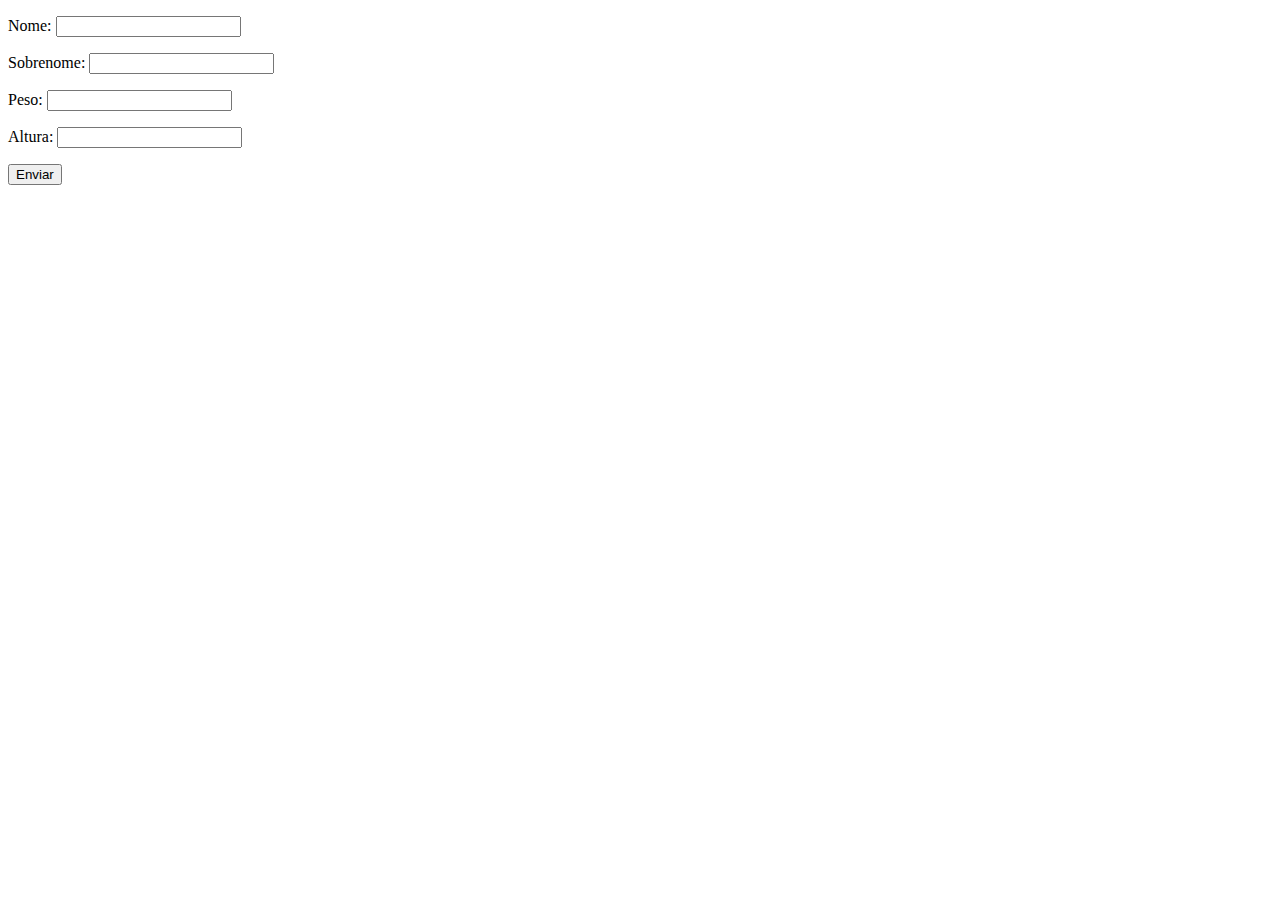
<file: aula20/index.html>
<!DOCTYPE html>
<html lang="pt-BR">
<head>
    <meta charset="UTF-8">
    <meta name="viewport" content="width=device-width, initial-scale=1.0">
    <title>Exercícios</title>
</head>
<body>
    <form class="form" action="" method="get">
        <p>Nome: <input type="text" class="nome"></p>
        <p>Sobrenome: <input type="text" class="sobrenome"></p>
        <p>Peso: <input type="text" class="peso"></p>
        <p>Altura: <input type="text" class="altura"></p>
        <button>Enviar</button>
    </form>
    <div class="resultado"></div>
    <script src="./script.js"></script>
</body>
</html>
</file>
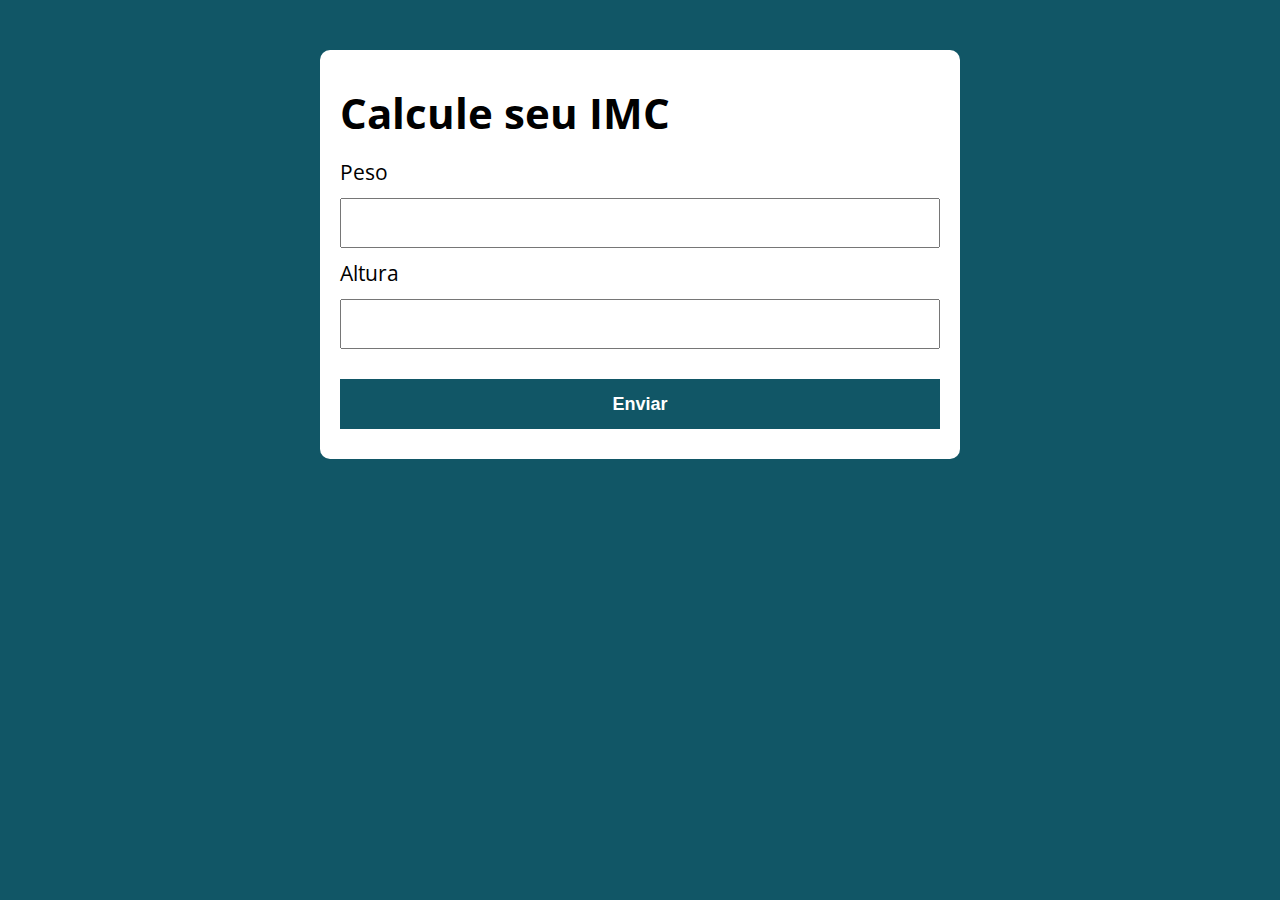
<file: aula27/index.html>
<!DOCTYPE html>
<html lang="pt-BR">

<head>
  <meta charset="UTF-8">
  <meta name="viewport" content="width=device-width, initial-scale=1.0">
  <meta http-equiv="X-UA-Compatible" content="ie=edge">
  <title>Calcule seu IMC</title>
  <link rel="stylesheet" href="./assets/css/style.css">
</head>

<body>
  <section class="container">
    <h1>Calcule seu IMC</h1>
    <form action="/" id="formulario" method="POST">
      <label for="peso">Peso</label>
      <input type="text" id="peso" name="peso">
      <label for="altura">Altura</label>
      <input type="text" id="altura" name="altura">
      <button type="submit">Enviar</button>
    </form>

    <div id="resultado"></div>
  </section>

  <script src="./assets/js/main.js"></script>
</body>

</html>
</file>
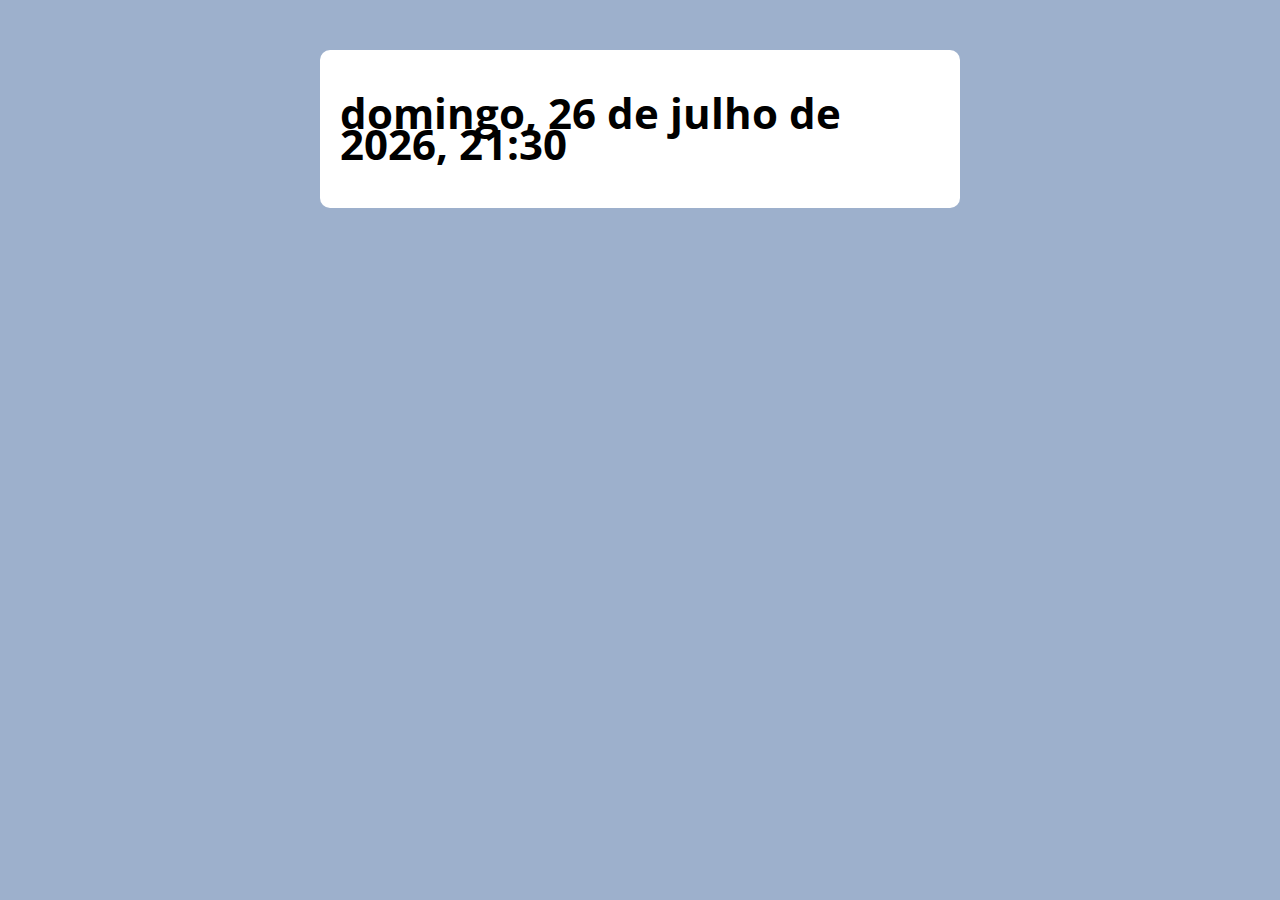
<file: aula30/index.html>
<!DOCTYPE html>
<html lang="pt-BR">

<head>
    <meta charset="UTF-8">
    <meta name="viewport" content="width=device-width, initial-scale=1.0">
    <link rel="stylesheet" href="./css/style.css">
    <title>Modelo</title>
</head>

<body>
    <section class="container">
        <h1><span class="data"></span></h1>
    </section>
    <script src="./js/main.js"></script>
</body>

</html>
</file>
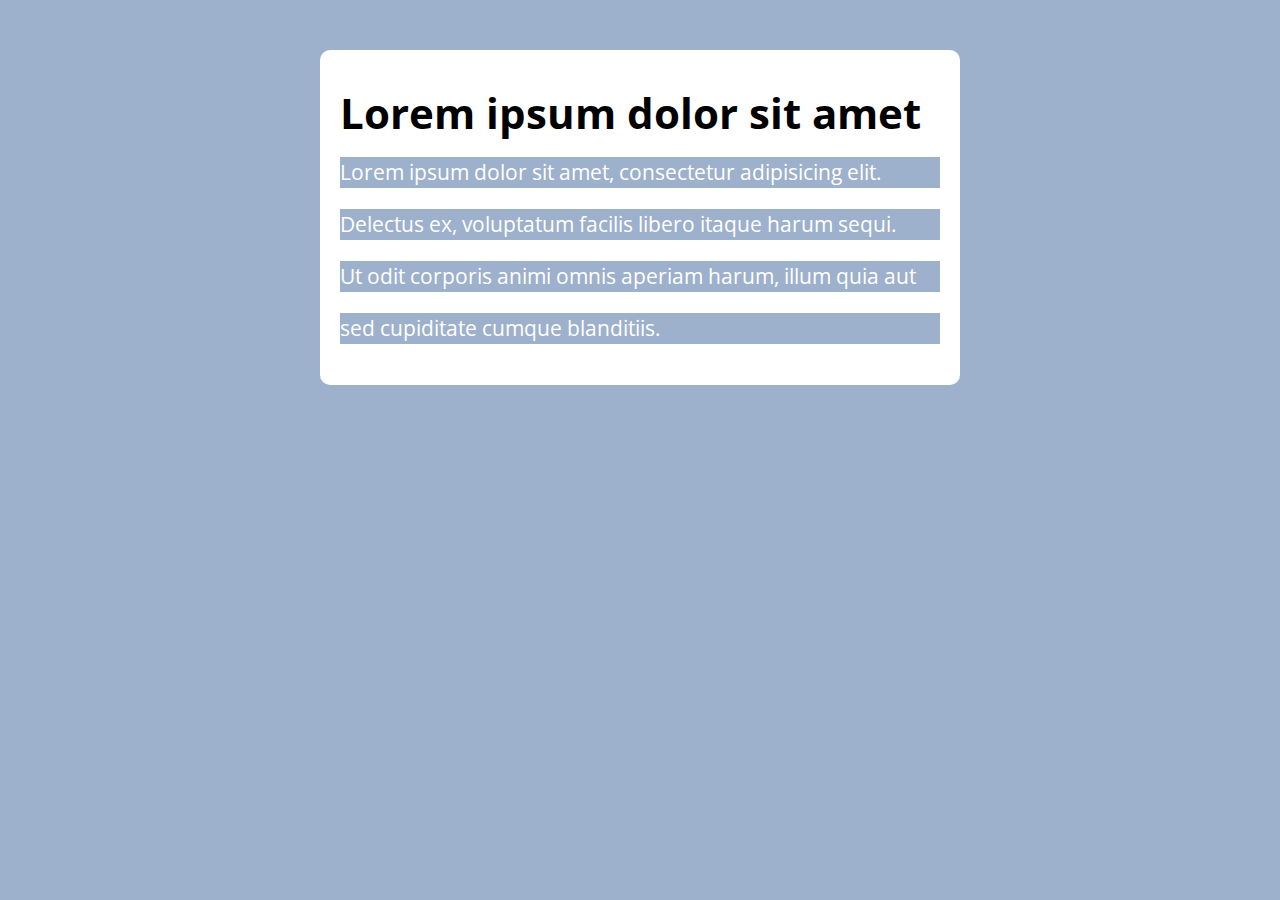
<file: aula38/index.html>
<!DOCTYPE html>
<html lang="pt-BR">

<head>
    <meta charset="UTF-8">
    <meta name="viewport" content="width=device-width, initial-scale=1.0">
    <link rel="stylesheet" href="./css/style.css">
    <title>Modelo</title>
</head>

<body>
    <section class="container">
        <h1>Lorem ipsum dolor sit amet</h1>
        <div class="paragrafos">
            <p>Lorem ipsum dolor sit amet, consectetur adipisicing elit.</p>
            <p>Delectus ex, voluptatum facilis libero itaque harum sequi.</p>
            <p>Ut odit corporis animi omnis aperiam harum, illum quia aut</p>
            <p>sed cupiditate cumque blanditiis.</p>
        </div>
    </section>
    <script src="./js/main.js"></script>
</body>

</html>
</file>
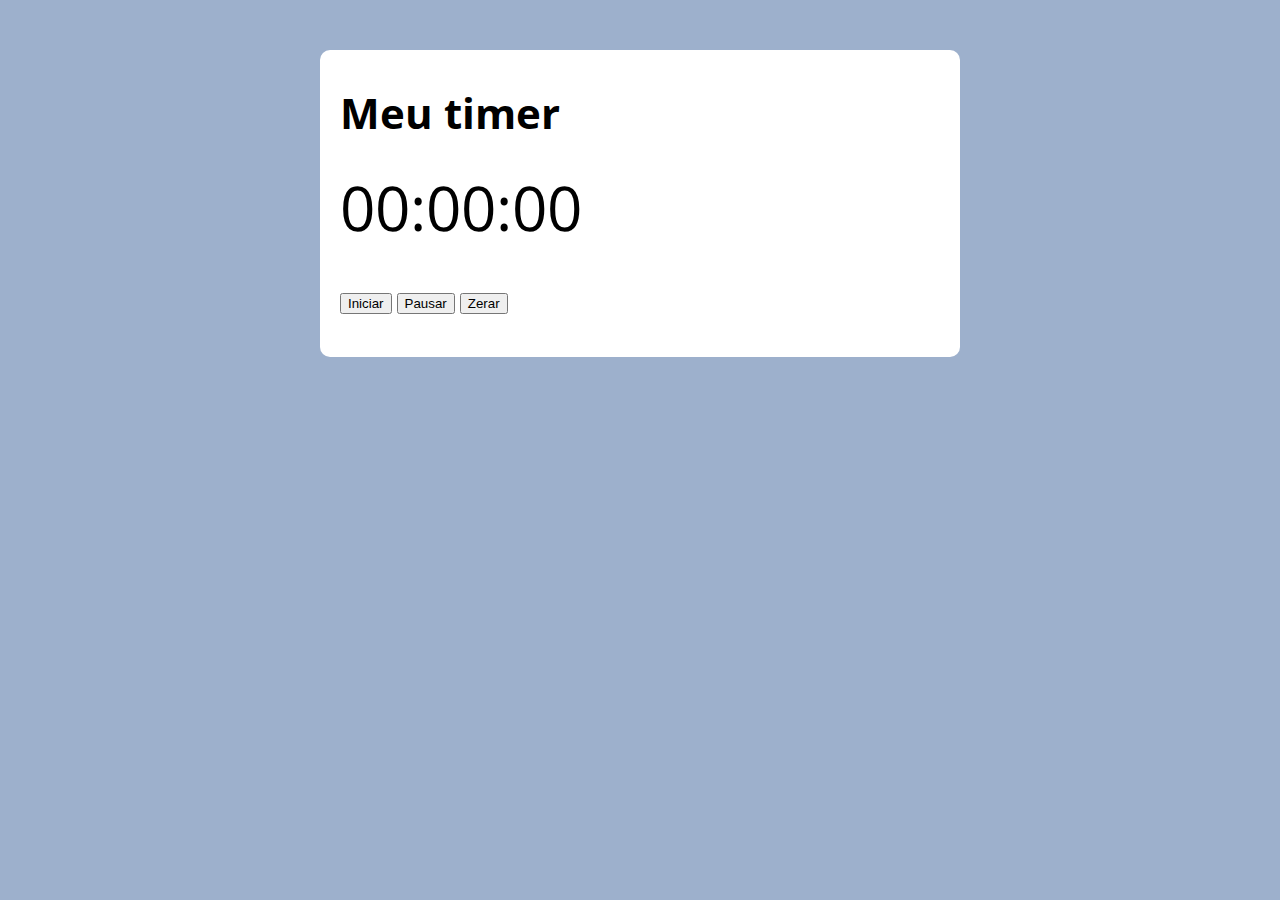
<file: aula47/index.html>
<!DOCTYPE html>
<html lang="pt-BR">

<head>
    <meta charset="UTF-8">
    <meta name="viewport" content="width=device-width, initial-scale=1.0">
    <link rel="stylesheet" href="./css/style.css">
    <title>Modelo</title>
</head>

<body>
    <section class="container">
        <h1>Meu timer</h1>
        <p class="relogio">00:00:00</p>
        <p>
            <button class="iniciar">Iniciar</button>
            <button class="Pausar">Pausar</button>
            <button class="Zerar">Zerar</button>
        </p>
    </section>
    <script src="./js/main.js"></script>
</body>

</html>
</file>
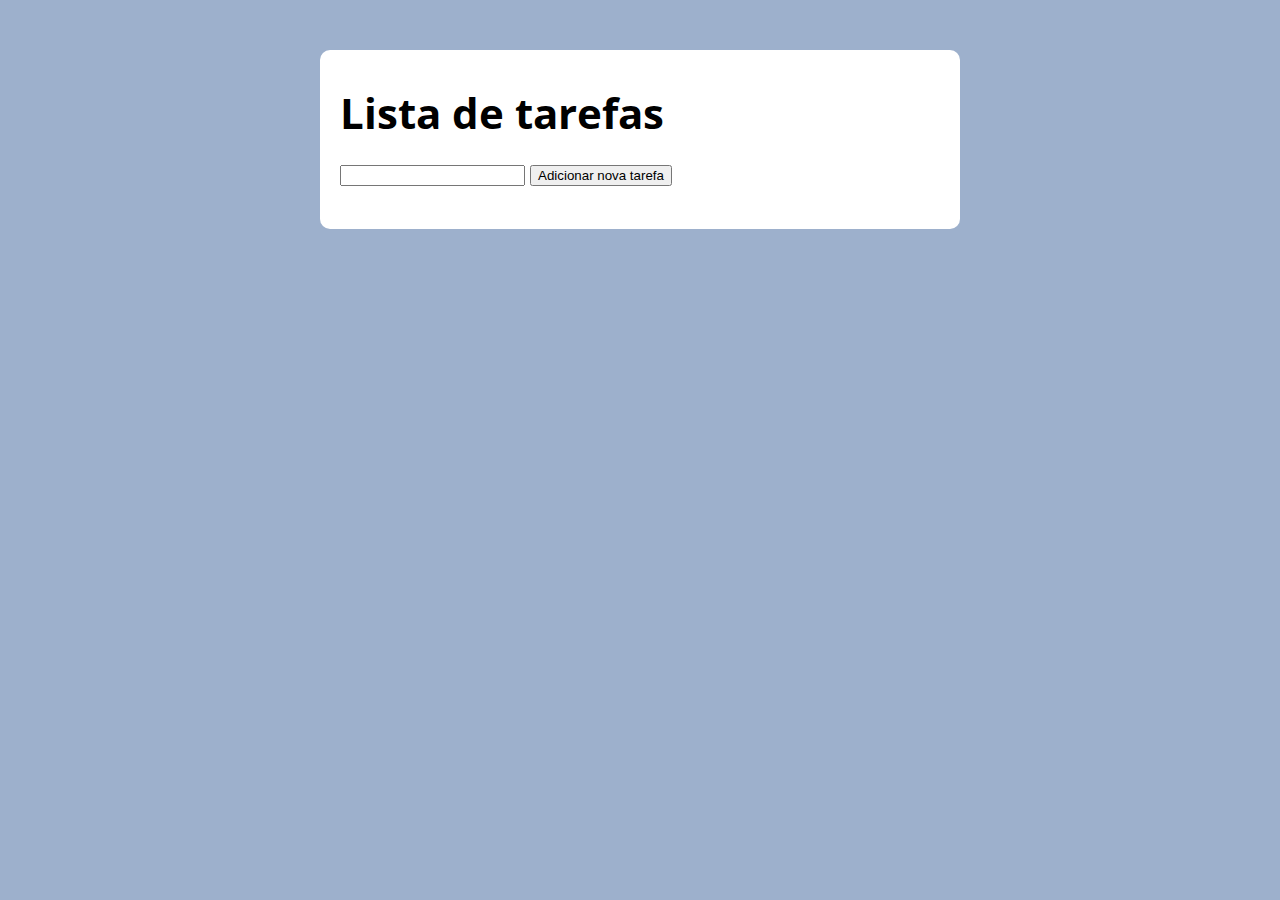
<file: aula48/index.html>
<!DOCTYPE html>
<html lang="pt-BR">

<head>
    <meta charset="UTF-8">
    <meta name="viewport" content="width=device-width, initial-scale=1.0">
    <link rel="stylesheet" href="./css/style.css">
    <title>Lista de tarefas</title>
</head>

<body>
    <section class="container">
        <h1>Lista de tarefas</h1>
        <div>
            <input type="text" class="input-tarefa">
            <button class="btn-tarefa">Adicionar nova tarefa</button>
        </div>
        <ul class="tarefas">

        </ul>
    </section>
    <script src="./js/main.js"></script>
</body>

</html>
</file>
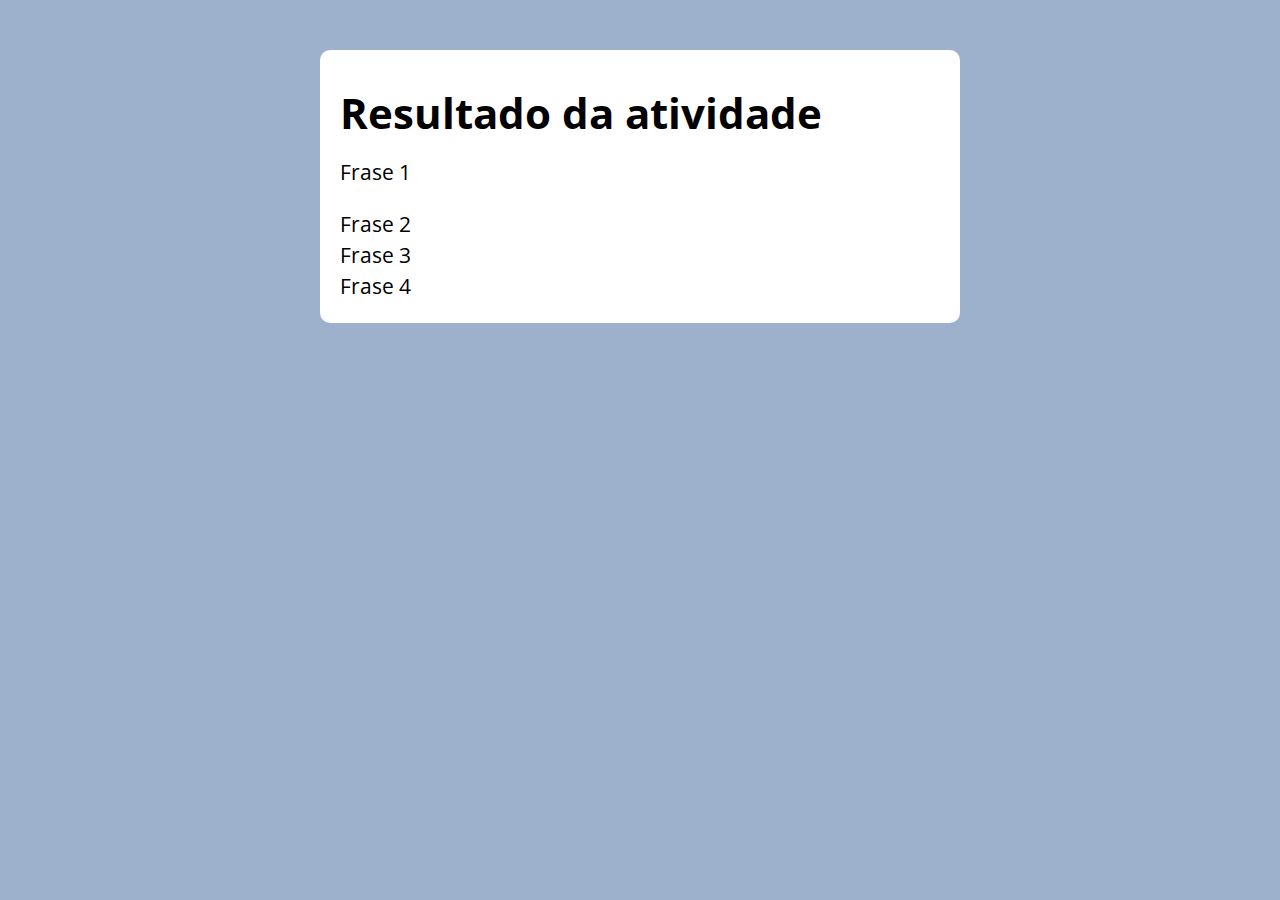
<file: modelo copy/index.html>
<!DOCTYPE html>
<html lang="pt-BR">

<head>
    <meta charset="UTF-8">
    <meta name="viewport" content="width=device-width, initial-scale=1.0">
    <link rel="stylesheet" href="./css/style.css">
    <title>Modelo</title>
</head>

<body>
    <section class="container">
        <h1>Resultado da atividade</h1>
        <!-- AQUI -->
    </section>
    <script src="./js/main.js"></script>
</body>

</html>
</file>
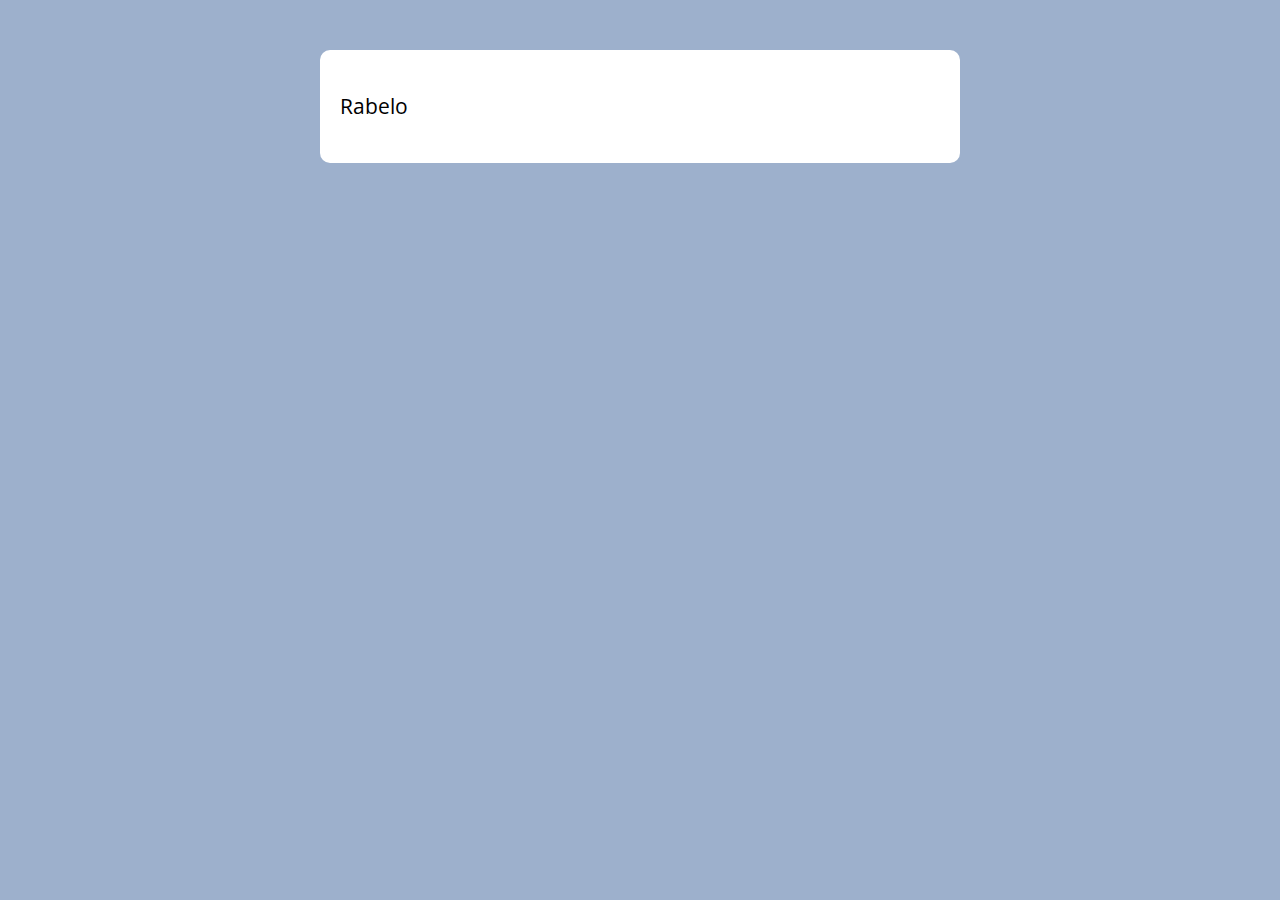
<file: teste/index.html>
<!DOCTYPE html>
<html lang="pt-BR">

<head>
    <meta charset="UTF-8">
    <meta name="viewport" content="width=device-width, initial-scale=1.0">
    <link rel="stylesheet" href="./css/style.css">
    <title>Modelo</title>
</head>

<body>
    <section class="container">
    </section>
    <script src="./js/main.js"></script>
</body>

</html>
</file>
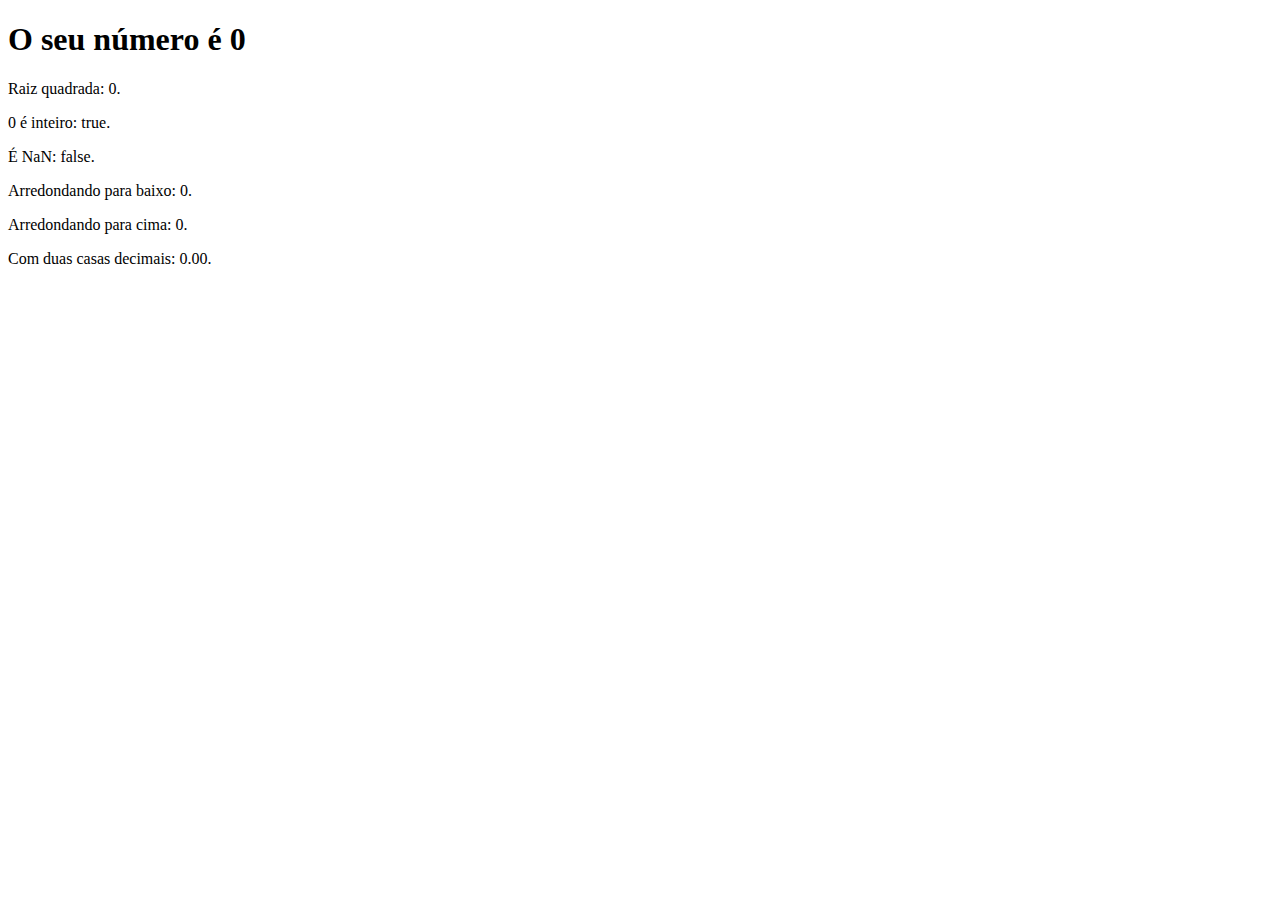
<file: aula15/exercicio/index.html>
<!DOCTYPE html>
<html lang="pt-BR">
<head>
    <meta charset="UTF-8">
    <meta name="viewport" content="width=device-width, initial-scale=1.0">
    <title>Exercício</title>
</head>
<body>
    <section>
        <h1>O seu número é <span id="numero-titulo">0</span></h1>
        <div id="texto"></div>
    </section>
    <script src="./script.js"></script>
</body>
</html>
</file>
<file: aula27/assets/css/style.css>
@import url('https://fonts.googleapis.com/css?family=Open+Sans:400,700&display=swap');
:root {
  --primary-color: rgb(17, 86, 102);
  --primary-color-darker: rgb(9, 48, 56);
}

* {
  box-sizing: border-box;
  outline: 0;
}

body {
  margin: 0;
  padding: 0;
  background: var(--primary-color);
  font-family: 'Open sans', sans-serif;
  font-size: 1.3em;
  line-height: 1.5em;
}

.container {
  max-width: 640px;
  margin: 50px auto;
  background: #fff;
  padding: 20px;
  border-radius: 10px;
}

form input, form label, form button {
  display: block;
  width: 100%;
  margin-bottom: 10px;
}

form input {
  font-size: 24px;
  height: 50px;
  padding: 0 20px;
}

form input:focus {
  outline: 1px solid var(--primary-color);
}

form button {
  border: none;
  background: var(--primary-color);
  color: #fff;
  font-size: 18px;
  font-weight: 700;
  height: 50px;
  cursor: pointer;
  margin-top: 30px;
}

form button:hover {
  background: var(--primary-color-darker);
}

.paragrafo-resultado, .bad {
  background: rgb(109, 255, 182);
  padding: 10px 20px;
}

.bad {
  background: rgb(255, 150, 150);
}
</file>
<file: aula30/css/style.css>
@import url('https://fonts.googleapis.com/css2?family=Open+Sans:wght@400;600&display=swap');

:root {
    --primary-color: #9db0cc;
    --primary-color-darker: #72839c;
}

* {
    box-sizing: border-box;
    outline: 0;
}

body {
    margin: 0;
    padding: 0;
    background: var(--primary-color);
    font-family: 'Open sans', sans-serif;
    font-size: 1.3em;
    line-height: 1.5em;
}

.container {
    max-width: 640px;
    margin: 50px auto;
    background: #FFFFFF;
    padding: 20px;
    border-radius: 10px;
}

form input, form label, form button {
    display: block;
    width: 100%;
    margin-bottom: 10px;
}

form input {
    font-size: 24px;
    height: 50px;
    padding: 0 20px;
}

form input:focus {
    outline: 1px solid var(--primary-color);
}

form button {
    border: none;
    background: var(--primary-color);
    color: #FFF;
    font-size: 18px;
    font-weight: 700;
    height: 50px;
    cursor: pointer;
    margin-top: 30px;
}

form button:hover {
    background: var(--primary-color-darker);
}
</file>
<file: aula38/css/style.css>
@import url('https://fonts.googleapis.com/css2?family=Open+Sans:wght@400;600&display=swap');

:root {
    --primary-color: #9db0cc;
    --primary-color-darker: #72839c;
}

* {
    box-sizing: border-box;
    outline: 0;
}

body {
    margin: 0;
    padding: 0;
    background: var(--primary-color);
    font-family: 'Open sans', sans-serif;
    font-size: 1.3em;
    line-height: 1.5em;
}

.container {
    max-width: 640px;
    margin: 50px auto;
    background: #FFFFFF;
    padding: 20px;
    border-radius: 10px;
}

form input, form label, form button {
    display: block;
    width: 100%;
    margin-bottom: 10px;
}

form input {
    font-size: 24px;
    height: 50px;
    padding: 0 20px;
}

form input:focus {
    outline: 1px solid var(--primary-color);
}

form button {
    border: none;
    background: var(--primary-color);
    color: #FFF;
    font-size: 18px;
    font-weight: 700;
    height: 50px;
    cursor: pointer;
    margin-top: 30px;
}

form button:hover {
    background: var(--primary-color-darker);
}
</file>
<file: aula47/css/style.css>
@import url('https://fonts.googleapis.com/css2?family=Open+Sans:wght@400;600&display=swap');

:root {
    --primary-color: #9db0cc;
    --primary-color-darker: #72839c;
}

* {
    box-sizing: border-box;
    outline: 0;
}

body {
    margin: 0;
    padding: 0;
    background: var(--primary-color);
    font-family: 'Open sans', sans-serif;
    font-size: 1.3em;
    line-height: 1.5em;
}

.container {
    max-width: 640px;
    margin: 50px auto;
    background: #FFFFFF;
    padding: 20px;
    border-radius: 10px;
}

form input, form label, form button {
    display: block;
    width: 100%;
    margin-bottom: 10px;
}

form input {
    font-size: 24px;
    height: 50px;
    padding: 0 20px;
}

form input:focus {
    outline: 1px solid var(--primary-color);
}

form button {
    border: none;
    background: var(--primary-color);
    color: #FFF;
    font-size: 18px;
    font-weight: 700;
    height: 50px;
    cursor: pointer;
    margin-top: 30px;
}

form button:hover {
    background: var(--primary-color-darker);
}

.relogio {
    font-size: 3em;
}

.pausado {
    color: red;
}
</file>
<file: aula48/css/style.css>
@import url('https://fonts.googleapis.com/css2?family=Open+Sans:wght@400;600&display=swap');

:root {
    --primary-color: #9db0cc;
    --primary-color-darker: #72839c;
}

* {
    box-sizing: border-box;
    outline: 0;
}

body {
    margin: 0;
    padding: 0;
    background: var(--primary-color);
    font-family: 'Open sans', sans-serif;
    font-size: 1.3em;
    line-height: 1.5em;
}

.container {
    max-width: 640px;
    margin: 50px auto;
    background: #FFFFFF;
    padding: 20px;
    border-radius: 10px;
}

form input, form label, form button {
    display: block;
    width: 100%;
    margin-bottom: 10px;
}

form input {
    font-size: 24px;
    height: 50px;
    padding: 0 20px;
}

form input:focus {
    outline: 1px solid var(--primary-color);
}

form button {
    border: none;
    background: var(--primary-color);
    color: #FFF;
    font-size: 18px;
    font-weight: 700;
    height: 50px;
    cursor: pointer;
    margin-top: 30px;
}

form button:hover {
    background: var(--primary-color-darker);
}
</file>
<file: modelo copy/css/style.css>
@import url('https://fonts.googleapis.com/css2?family=Open+Sans:wght@400;600&display=swap');

:root {
    --primary-color: #9db0cc;
    --primary-color-darker: #72839c;
}

* {
    box-sizing: border-box;
    outline: 0;
}

body {
    margin: 0;
    padding: 0;
    background: var(--primary-color);
    font-family: 'Open sans', sans-serif;
    font-size: 1.3em;
    line-height: 1.5em;
}

.container {
    max-width: 640px;
    margin: 50px auto;
    background: #FFFFFF;
    padding: 20px;
    border-radius: 10px;
}

form input, form label, form button {
    display: block;
    width: 100%;
    margin-bottom: 10px;
}

form input {
    font-size: 24px;
    height: 50px;
    padding: 0 20px;
}

form input:focus {
    outline: 1px solid var(--primary-color);
}

form button {
    border: none;
    background: var(--primary-color);
    color: #FFF;
    font-size: 18px;
    font-weight: 700;
    height: 50px;
    cursor: pointer;
    margin-top: 30px;
}

form button:hover {
    background: var(--primary-color-darker);
}
</file>
<file: teste/css/style.css>
@import url('https://fonts.googleapis.com/css2?family=Open+Sans:wght@400;600&display=swap');

:root {
    --primary-color: #9db0cc;
    --primary-color-darker: #72839c;
}

* {
    box-sizing: border-box;
    outline: 0;
}

body {
    margin: 0;
    padding: 0;
    background: var(--primary-color);
    font-family: 'Open sans', sans-serif;
    font-size: 1.3em;
    line-height: 1.5em;
}

.container {
    max-width: 640px;
    margin: 50px auto;
    background: #FFFFFF;
    padding: 20px;
    border-radius: 10px;
}

form input, form label, form button {
    display: block;
    width: 100%;
    margin-bottom: 10px;
}

form input {
    font-size: 24px;
    height: 50px;
    padding: 0 20px;
}

form input:focus {
    outline: 1px solid var(--primary-color);
}

form button {
    border: none;
    background: var(--primary-color);
    color: #FFF;
    font-size: 18px;
    font-weight: 700;
    height: 50px;
    cursor: pointer;
    margin-top: 30px;
}

form button:hover {
    background: var(--primary-color-darker);
}
</file>
